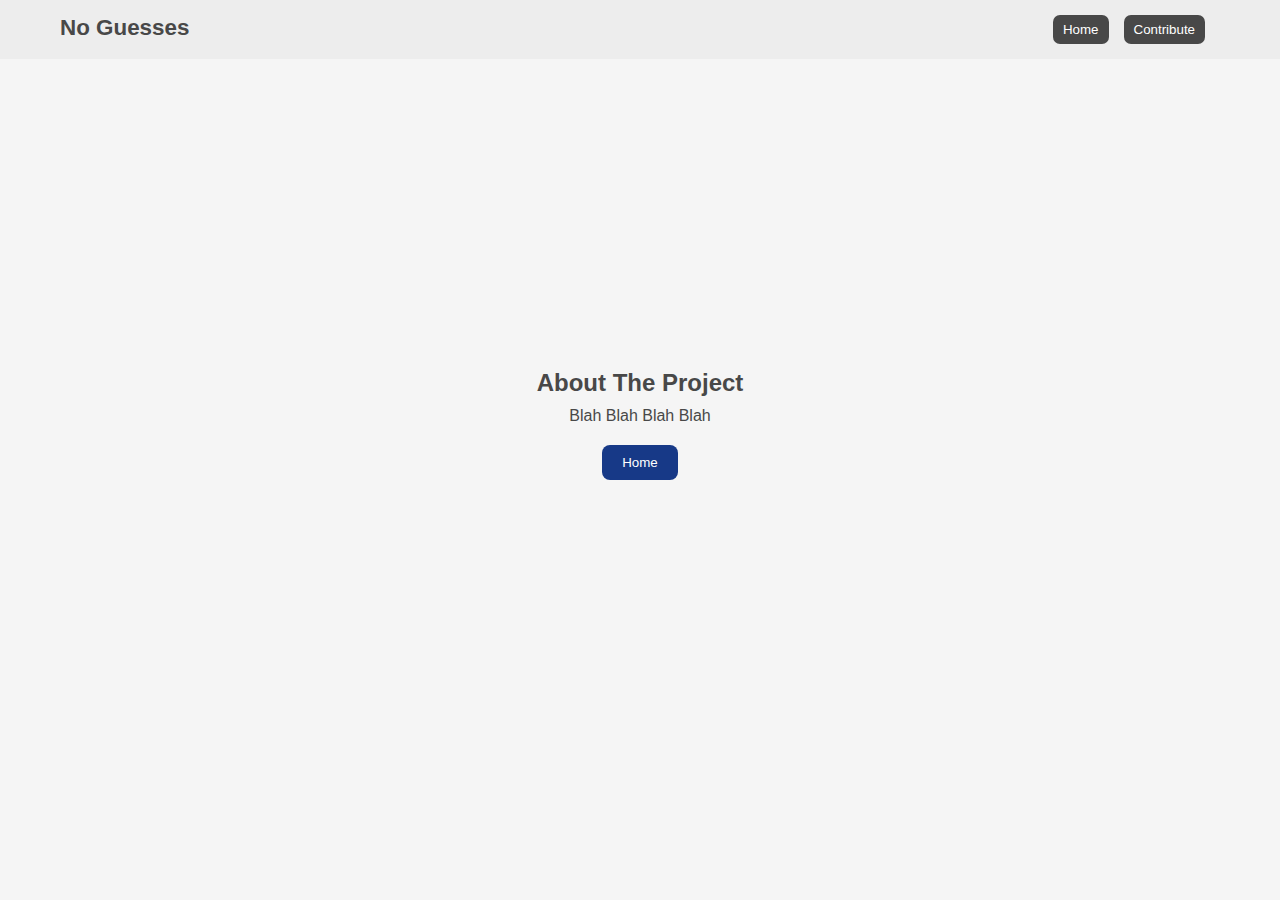
<file: templates/about.html>
<!DOCTYPE html>
<html lang="en">

<head>
    <meta charset="UTF-8">
    <meta name="viewport" content="width=device-width, initial-scale=1.0">
    <title>About</title>
    <link rel="stylesheet" href="/static/index.css">
</head>

<body>
    <nav class="navbar">
        <div class="container">
            <div class="title">No Guesses</div>
            <div>
                <ul class="nav-links">
                    <form action="/" method="get" class="form">
                        <button type="submit">Home</button>
                    </form>
                    <form action="https://github.com/KashiwalHarsh/White-Black" target="_blank" method="get"
                        class="form">
                        <button type="submit">Contribute</button>
                    </form>
                </ul>
            </div>
        </div>
    </nav>
    <section class="content">
        <h2 class="content-heading">About The Project</h2>
        <p class="content-sub">Blah Blah Blah Blah</p>
        <form action="/" method="get">
            <button id="summarizeBtn" class="button is-primary" type="submit">Home</button>
        </form>
    </section>
</body>

</html>
</file>
<file: static/index.css>
* {
    margin: 0;
    padding: 0;
    box-sizing: border-box;
}

body {
    font-family: 'Roboto', sans-serif;
    background-color: #f5f5f5;
    height: 100vh;
    background-image: url("https://www.transparenttextures.com/patterns/batthern.png");
}

.navbar {
    background-color: #ededed;
    color: #484848;
    font-family: Arial, sans-serif;
}

.container {
    max-width: 1200px;
    margin: 0 auto;
    padding: 0 20px;
    display: flex;
    justify-content: space-between;
}

.title {
    display: flex;
    justify-content: space-between;
    padding: 15px 0;
    text-decoration: none;
    color: #484848;
    transition: color 0.3s ease;
    font-size: 1.4rem;
    font-weight: 600;
}

.nav-links {
    list-style-type: none;
    display: flex;
    justify-content: space-between;
    padding: 15px 0;
}

.nav-links .form {
    margin-right: 15px;
    display: inline;
}

.nav-links button {
    text-decoration: none;
    transition: background-color 0.3s ease;
    background-color: #484848;
    padding: 7px 10px;
    color: white;
    border: none;
    border-radius: 7px;
}

.nav-links button:hover {
    background-color: #173987;
}

/* Responsive design for mobile devices */
@media screen and (max-width: 768px) {
    .nav-links {
        flex-direction: column;
        align-items: center;
    }

    .nav-links li {
        margin-bottom: 10px;
        margin-right: 0;
    }
}

.content {
    display: flex;
    justify-content: center;
    align-items: center;
    flex-direction: column;
    height: 80%;
}

.content-heading {
    padding: 10px;
    font-size: 1.5rem;
    font-weight: 600;
    color: #484848;
}

.content-sub {
    margin-bottom: 20px;
    font-size: 1rem;
    color: #484848;
}


.button {
    border: none;
    border-radius: 8px;
    padding: 10px 20px;
    cursor: pointer;
    transition: transform 0.2s ease-in-out;
    background-color: #173987;
    color: white;
}

.count {
    font-family: Verdana, Geneva, Tahoma, sans-serif;
    font-size: 12px;
    font-weight: 600;
    padding: 15px;
}

.button:hover {
    transform: scale(1.05);
}

.input-text,
.output-text {
    font-family: Verdana, Geneva, Tahoma, sans-serif;
    font-size: 15px;
    color: grey;
}
</file>
